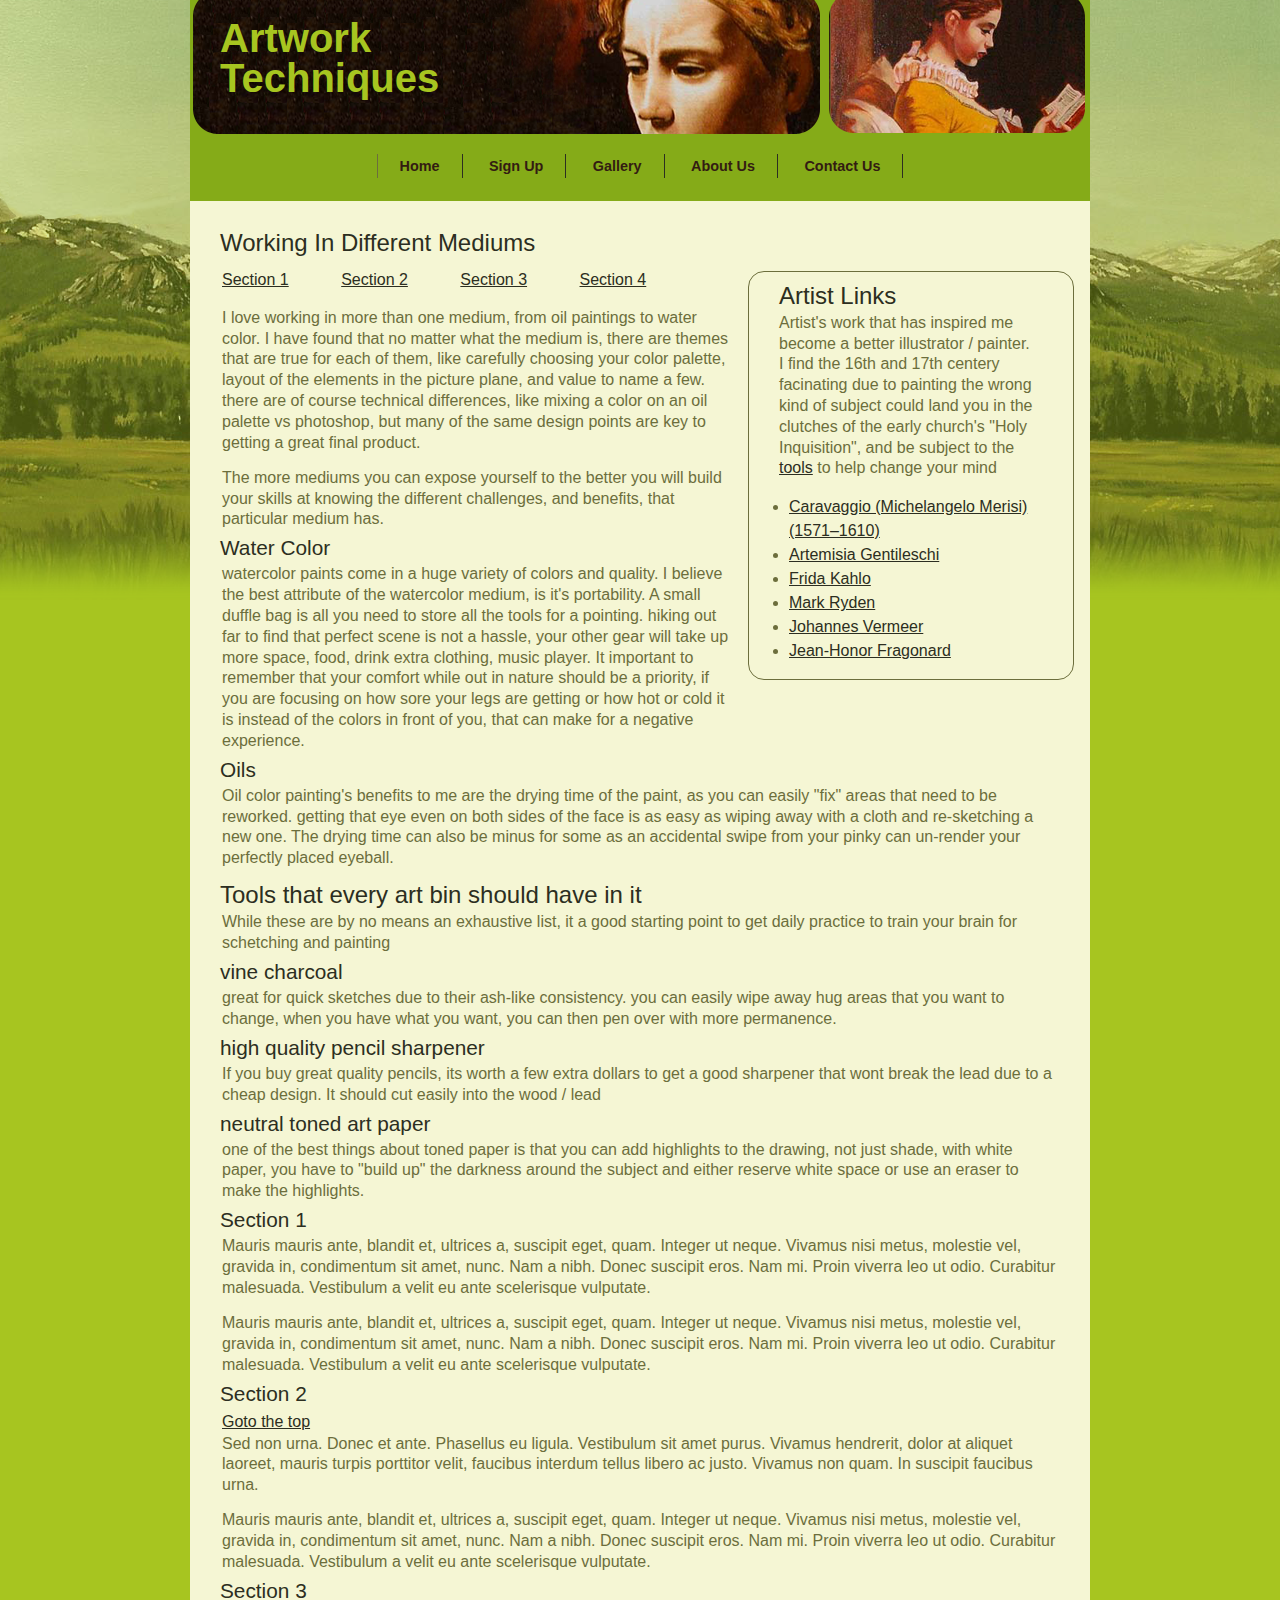
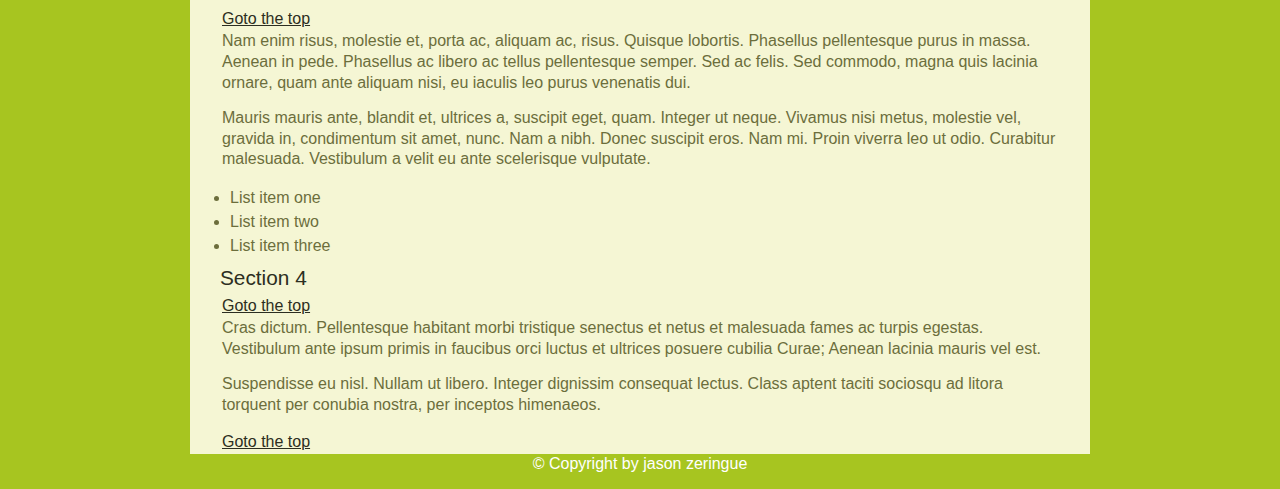
<file: index.html>
<!doctype html>
<html>
<head>
<meta charset="UTF-8">
<title>Artwork Techniques</title>

<link href="css/style1.css" rel="stylesheet" type="text/css" />

</head> 
<body class="page" id="top"> 
	<header>
	<h1>Artwork Techniques</h1> 
	</header>
	<nav id="navigation" role="navigation">
		<ul>
			<li><a href="index.html">Home</a></li>
			<li><a href="sign-up.html">Sign Up</a></li>
			<li><a href="gallery.html">Gallery</a></li>
			<li><a href="#">About Us</a></li>
			<li><a href="#">Contact Us</a></li>
			
		</ul>
		<h2>main navigation</h2> 
	</nav>

	<div id="mainContent">
		<aside>
			<h2>Artist Links</h2> 
			<p>Artist's work that has inspired me become a better illustrator / painter.<br>
			I find the 16th and 17th centery facinating due to painting the wrong kind of subject could land you in the clutches of the early church's "Holy Inquisition", and be subject to the<a href="http://listverse.com/2013/09/24/10-horrifying-tortures-of-early-christians/"> tools</a> to help change your mind </p>
			<ul>
				<li><a href="http://www.metmuseum.org/toah/hd/crvg/hd_crvg.htm" target="_blank">Caravaggio (Michelangelo Merisi) (1571–1610)</a></li>
				<li><a href="http://www.arthistoryarchive.com/arthistory/baroque/Artemisia-Gentileschi.html" target="_blank">Artemisia Gentileschi</a></li>
				<li><a href="http://en.wikipedia.org/wiki/Frida_Kahlo" target="_blank">Frida Kahlo</a></li>
				<li><a href="http://www.markryden.com/" target="_blank">Mark Ryden</a></li>
				<li><a href="http://www.metmuseum.org/toah/hd/verm/hd_verm.htm" target="_blank">Johannes Vermeer</a></li>
				<li><a href="http://en.wikipedia.org/wiki/Jean-Honor%C3%A9_Fragonard" target="_blank">Jean-Honor Fragonard</a></li>
			</ul>
		</aside>
		<article>	
			<h2 >Working In Different Mediums</h2>
			<a href="#section1">Section 1 </a> 
            <a href="#section2">Section 2 </a>
            <a href="#section3">Section 3 </a>
            <a href="#section4">Section 4 </a>
			<p>I love working in more than one medium, from oil paintings to water color. I have found that no matter what the medium is, there are themes that are true for each of them, like carefully choosing your color palette, layout of the elements in the picture plane, and value to name a few. there are of course technical differences, like mixing a color on an oil palette vs photoshop, but many of the same design points are key to getting a great final product.</p>
			<p>The more mediums you can expose yourself to the better you will build your skills at knowing the different challenges, and benefits, that particular medium has.</p>
			<h3>Water Color</h3>
			<p>watercolor paints come in a huge variety of colors and quality. I believe the best attribute of the watercolor medium, is it's portability. A small duffle bag is all you need to store all the tools for a pointing. hiking out far to find that perfect scene is not a hassle, your other gear will take up more space, food, drink extra clothing, music player. It important to remember that your comfort while out in nature should be a priority, if you are focusing on how sore your legs are getting or how hot or cold it is instead of the colors in front of you, that can make for a negative experience.</p>
			<h3>Oils</h3>
			<p>Oil color painting's benefits to me are the drying time of the paint, as you can easily "fix" areas that need to be reworked. getting that eye even on both sides of the face is as easy as wiping away with a cloth and re-sketching a new one. The drying time can also be minus for some as an accidental swipe from your pinky can un-render your perfectly placed eyeball.</p>
		</article>
		
		<article>
			<h2>Tools that every art bin should have in it</h2>
			<p>While these are by no means an exhaustive list, it a good starting point to get daily practice to train your brain for schetching and painting </p>
			<h3>vine charcoal</h3>
			<p>great for quick sketches due to their ash-like consistency. you can easily wipe away hug areas that you want to change, when you have what you want, you can then pen over with more permanence.</p>
			<h3>high quality pencil sharpener</h3>
			<p>If you buy great quality pencils, its worth a few extra dollars to get a good sharpener that wont break the lead due to a cheap design. It should cut easily into the wood / lead</p>
			<h3>neutral toned art paper</h3>
			<p>one of the best things about toned paper is that you can add highlights to the drawing, not just shade, with white paper, you have to "build up" the darkness around the subject and either reserve white space or use an eraser to make the highlights.</p>
		</article>
<h3 id="section1">Section 1</h3>

    <p>
    Mauris mauris ante, blandit et, ultrices a, suscipit eget, quam. Integer
    ut neque. Vivamus nisi metus, molestie vel, gravida in, condimentum sit
    amet, nunc. Nam a nibh. Donec suscipit eros. Nam mi. Proin viverra leo ut
    odio. Curabitur malesuada. Vestibulum a velit eu ante scelerisque vulputate.
    </p>
    <p>
    Mauris mauris ante, blandit et, ultrices a, suscipit eget, quam. Integer
    ut neque. Vivamus nisi metus, molestie vel, gravida in, condimentum sit
    amet, nunc. Nam a nibh. Donec suscipit eros. Nam mi. Proin viverra leo ut
    odio. Curabitur malesuada. Vestibulum a velit eu ante scelerisque vulputate.
    </p>
	
<h3 id="section2">Section 2</h3>
    <a href="#top" class="anchor-links">Goto the top</a>
    <p>
    Sed non urna. Donec et ante. Phasellus eu ligula. Vestibulum sit amet
    purus. Vivamus hendrerit, dolor at aliquet laoreet, mauris turpis porttitor
    velit, faucibus interdum tellus libero ac justo. Vivamus non quam. In
    suscipit faucibus urna.
    </p>
    <p>
    Mauris mauris ante, blandit et, ultrices a, suscipit eget, quam. Integer
    ut neque. Vivamus nisi metus, molestie vel, gravida in, condimentum sit
    amet, nunc. Nam a nibh. Donec suscipit eros. Nam mi. Proin viverra leo ut
    odio. Curabitur malesuada. Vestibulum a velit eu ante scelerisque vulputate.
    </p>
	
  <h3 id="section3">Section 3</h3>
    <a href="#top" class="anchor-links">Goto the top</a>
    <p>
    Nam enim risus, molestie et, porta ac, aliquam ac, risus. Quisque lobortis.
    Phasellus pellentesque purus in massa. Aenean in pede. Phasellus ac libero
    ac tellus pellentesque semper. Sed ac felis. Sed commodo, magna quis
    lacinia ornare, quam ante aliquam nisi, eu iaculis leo purus venenatis dui.
    </p>
    <p>
    Mauris mauris ante, blandit et, ultrices a, suscipit eget, quam. Integer
    ut neque. Vivamus nisi metus, molestie vel, gravida in, condimentum sit
    amet, nunc. Nam a nibh. Donec suscipit eros. Nam mi. Proin viverra leo ut
    odio. Curabitur malesuada. Vestibulum a velit eu ante scelerisque vulputate.
    </p>
    <ul>
      <li>List item one</li>
      <li>List item two</li>
      <li>List item three</li>
    </ul>
	
  <h3 id="section4">Section 4</h3>
	<a href="#top" class="anchor-links">Goto the top</a>
    <p>
    Cras dictum. Pellentesque habitant morbi tristique senectus et netus
    et malesuada fames ac turpis egestas. Vestibulum ante ipsum primis in
    faucibus orci luctus et ultrices posuere cubilia Curae; Aenean lacinia
    mauris vel est.
    </p>
    <p>
    Suspendisse eu nisl. Nullam ut libero. Integer dignissim consequat lectus.
    Class aptent taciti sociosqu ad litora torquent per conubia nostra, per
    inceptos himenaeos.
    </p>
 	<a href="#top" class="anchor-links">Goto the top</a>
	</div> <!-- closing primaryContent   -->
	<footer>
		<p>
		&copy; Copyright  by jason zeringue
		</p>
	</footer>
	<script src="javascript/script2.js"></script>
</body>
</html>
</file>
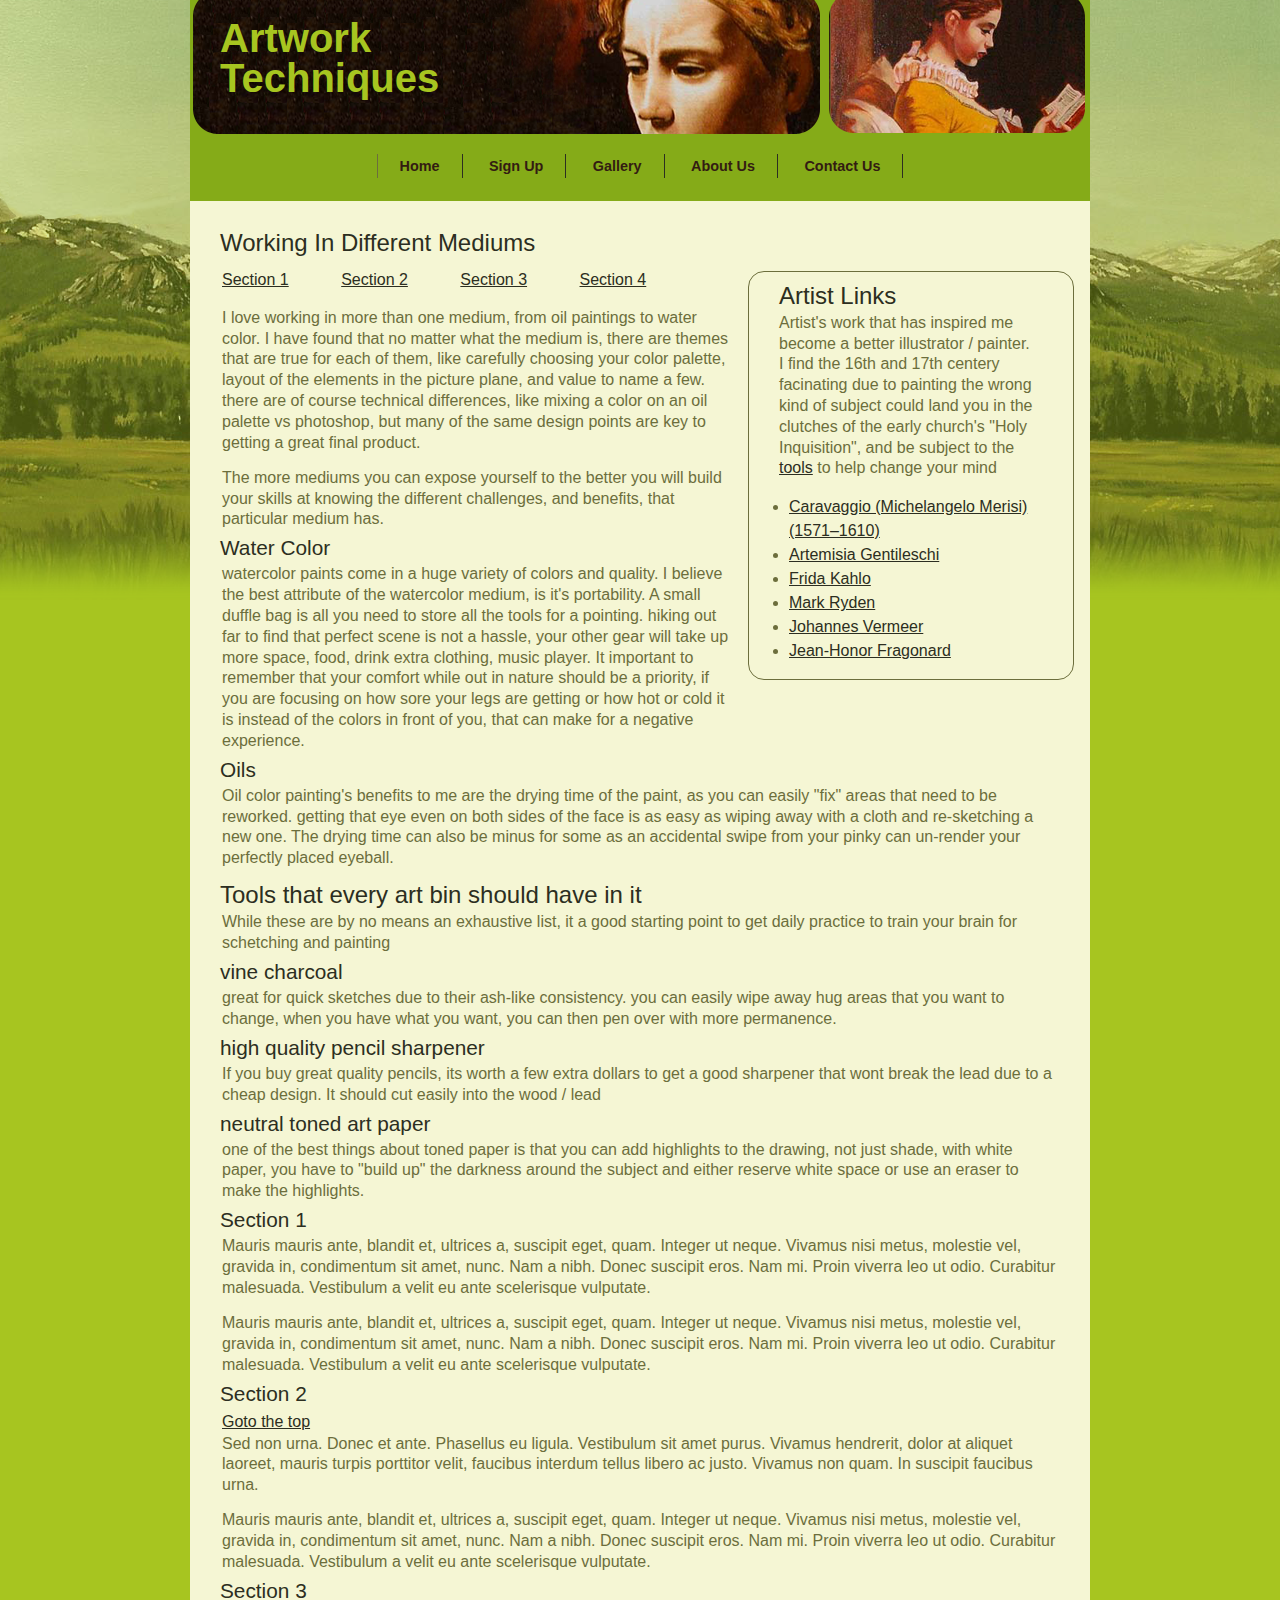
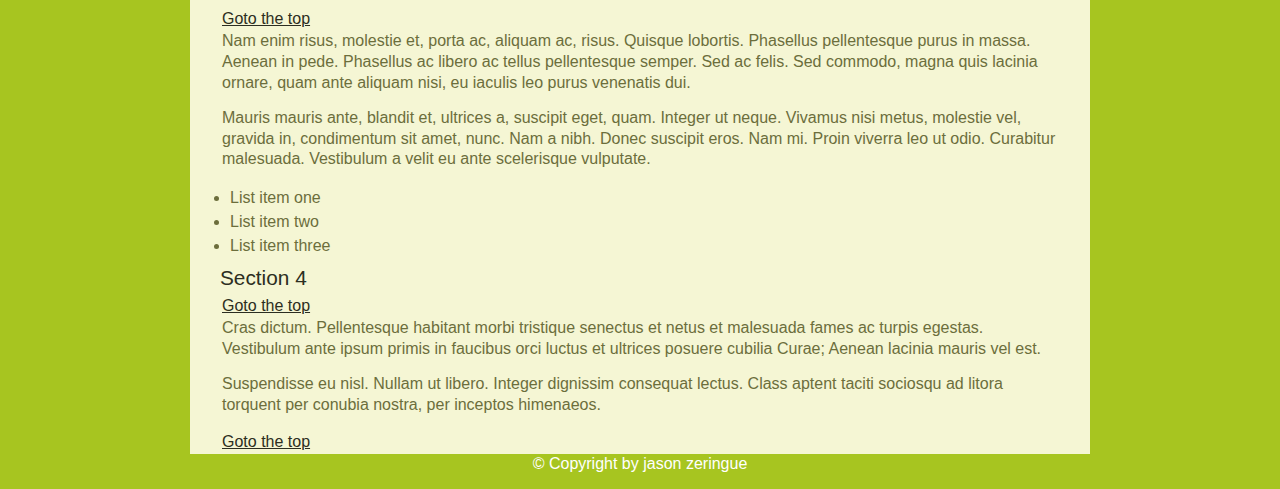
<file: start/index.html>
﻿<!doctype html>
<html>
<head>
<meta charset="UTF-8">
<title>Artwork Techniques</title>

<link href="css/large.css" rel="stylesheet" type="text/css" />

</head> 
<body class="page" id="top"> 
	<header>
	<h1>Artwork Techniques</h1> 
	</header>
	<nav id="navigation" role="navigation">
		<ul>
			<li><a href="index.html">Home</a></li>
			<li><a href="sign-up.html">Sign Up</a></li>
			<li><a href="gallery.html">Gallery</a></li>
			<li><a href="#">About Us</a></li>
			<li><a href="#">Contact Us</a></li>
			
		</ul>
		<h2>main navigation</h2> 
	</nav>

	<div id="mainContent">
		<aside>
			<h2>Artist Links</h2> 
			<p>Artist's work that has inspired me become a better illustrator / painter.<br>
			I find the 16th and 17th centery facinating due to painting the wrong kind of subject could land you in the clutches of the early church's "Holy Inquisition", and be subject to the<a href="http://listverse.com/2013/09/24/10-horrifying-tortures-of-early-christians/"> tools</a> to help change your mind </p>
			<ul>
				<li><a href="http://www.metmuseum.org/toah/hd/crvg/hd_crvg.htm" target="_blank">Caravaggio (Michelangelo Merisi) (1571–1610)</a></li>
				<li><a href="http://www.arthistoryarchive.com/arthistory/baroque/Artemisia-Gentileschi.html" target="_blank">Artemisia Gentileschi</a></li>
				<li><a href="http://en.wikipedia.org/wiki/Frida_Kahlo" target="_blank">Frida Kahlo</a></li>
				<li><a href="http://www.markryden.com/" target="_blank">Mark Ryden</a></li>
				<li><a href="http://www.metmuseum.org/toah/hd/verm/hd_verm.htm" target="_blank">Johannes Vermeer</a></li>
				<li><a href="http://en.wikipedia.org/wiki/Jean-Honor%C3%A9_Fragonard" target="_blank">Jean-Honor Fragonard</a></li>
			</ul>
		</aside>
		<article>	
			<h2 >Working In Different Mediums</h2>
			<a href="#section1">Section 1 </a> 
            <a href="#section2">Section 2 </a>
            <a href="#section3">Section 3 </a>
            <a href="#section4">Section 4 </a>
			<p>I love working in more than one medium, from oil paintings to water color. I have found that no matter what the medium is, there are themes that are true for each of them, like carefully choosing your color palette, layout of the elements in the picture plane, and value to name a few. there are of course technical differences, like mixing a color on an oil palette vs photoshop, but many of the same design points are key to getting a great final product.</p>
			<p>The more mediums you can expose yourself to the better you will build your skills at knowing the different challenges, and benefits, that particular medium has.</p>
			<h3>Water Color</h3>
			<p>watercolor paints come in a huge variety of colors and quality. I believe the best attribute of the watercolor medium, is it's portability. A small duffle bag is all you need to store all the tools for a pointing. hiking out far to find that perfect scene is not a hassle, your other gear will take up more space, food, drink extra clothing, music player. It important to remember that your comfort while out in nature should be a priority, if you are focusing on how sore your legs are getting or how hot or cold it is instead of the colors in front of you, that can make for a negative experience.</p>
			<h3>Oils</h3>
			<p>Oil color painting's benefits to me are the drying time of the paint, as you can easily "fix" areas that need to be reworked. getting that eye even on both sides of the face is as easy as wiping away with a cloth and re-sketching a new one. The drying time can also be minus for some as an accidental swipe from your pinky can un-render your perfectly placed eyeball.</p>
		</article>
		
		<article>
			<h2>Tools that every art bin should have in it</h2>
			<p>While these are by no means an exhaustive list, it a good starting point to get daily practice to train your brain for schetching and painting </p>
			<h3>vine charcoal</h3>
			<p>great for quick sketches due to their ash-like consistency. you can easily wipe away hug areas that you want to change, when you have what you want, you can then pen over with more permanence.</p>
			<h3>high quality pencil sharpener</h3>
			<p>If you buy great quality pencils, its worth a few extra dollars to get a good sharpener that wont break the lead due to a cheap design. It should cut easily into the wood / lead</p>
			<h3>neutral toned art paper</h3>
			<p>one of the best things about toned paper is that you can add highlights to the drawing, not just shade, with white paper, you have to "build up" the darkness around the subject and either reserve white space or use an eraser to make the highlights.</p>
		</article>
<h3 id="section1">Section 1</h3>

    <p>
    Mauris mauris ante, blandit et, ultrices a, suscipit eget, quam. Integer
    ut neque. Vivamus nisi metus, molestie vel, gravida in, condimentum sit
    amet, nunc. Nam a nibh. Donec suscipit eros. Nam mi. Proin viverra leo ut
    odio. Curabitur malesuada. Vestibulum a velit eu ante scelerisque vulputate.
    </p>
    <p>
    Mauris mauris ante, blandit et, ultrices a, suscipit eget, quam. Integer
    ut neque. Vivamus nisi metus, molestie vel, gravida in, condimentum sit
    amet, nunc. Nam a nibh. Donec suscipit eros. Nam mi. Proin viverra leo ut
    odio. Curabitur malesuada. Vestibulum a velit eu ante scelerisque vulputate.
    </p>
	
<h3 id="section2">Section 2</h3>
    <a href="#top" class="anchor-links">Goto the top</a>
    <p>
    Sed non urna. Donec et ante. Phasellus eu ligula. Vestibulum sit amet
    purus. Vivamus hendrerit, dolor at aliquet laoreet, mauris turpis porttitor
    velit, faucibus interdum tellus libero ac justo. Vivamus non quam. In
    suscipit faucibus urna.
    </p>
    <p>
    Mauris mauris ante, blandit et, ultrices a, suscipit eget, quam. Integer
    ut neque. Vivamus nisi metus, molestie vel, gravida in, condimentum sit
    amet, nunc. Nam a nibh. Donec suscipit eros. Nam mi. Proin viverra leo ut
    odio. Curabitur malesuada. Vestibulum a velit eu ante scelerisque vulputate.
    </p>
	
  <h3 id="section3">Section 3</h3>
    <a href="#top" class="anchor-links">Goto the top</a>
    <p>
    Nam enim risus, molestie et, porta ac, aliquam ac, risus. Quisque lobortis.
    Phasellus pellentesque purus in massa. Aenean in pede. Phasellus ac libero
    ac tellus pellentesque semper. Sed ac felis. Sed commodo, magna quis
    lacinia ornare, quam ante aliquam nisi, eu iaculis leo purus venenatis dui.
    </p>
    <p>
    Mauris mauris ante, blandit et, ultrices a, suscipit eget, quam. Integer
    ut neque. Vivamus nisi metus, molestie vel, gravida in, condimentum sit
    amet, nunc. Nam a nibh. Donec suscipit eros. Nam mi. Proin viverra leo ut
    odio. Curabitur malesuada. Vestibulum a velit eu ante scelerisque vulputate.
    </p>
    <ul>
      <li>List item one</li>
      <li>List item two</li>
      <li>List item three</li>
    </ul>
	
  <h3 id="section4">Section 4</h3>
	<a href="#top" class="anchor-links">Goto the top</a>
    <p>
    Cras dictum. Pellentesque habitant morbi tristique senectus et netus
    et malesuada fames ac turpis egestas. Vestibulum ante ipsum primis in
    faucibus orci luctus et ultrices posuere cubilia Curae; Aenean lacinia
    mauris vel est.
    </p>
    <p>
    Suspendisse eu nisl. Nullam ut libero. Integer dignissim consequat lectus.
    Class aptent taciti sociosqu ad litora torquent per conubia nostra, per
    inceptos himenaeos.
    </p>
 	<a href="#top" class="anchor-links">Goto the top</a>
	</div> <!-- closing primaryContent   -->
	<footer>
		<p>
		&copy; Copyright  by jason zeringue
		</p>
	</footer>
	<script src="javascript/script2.js"></script>
</body>
</html>
</file>
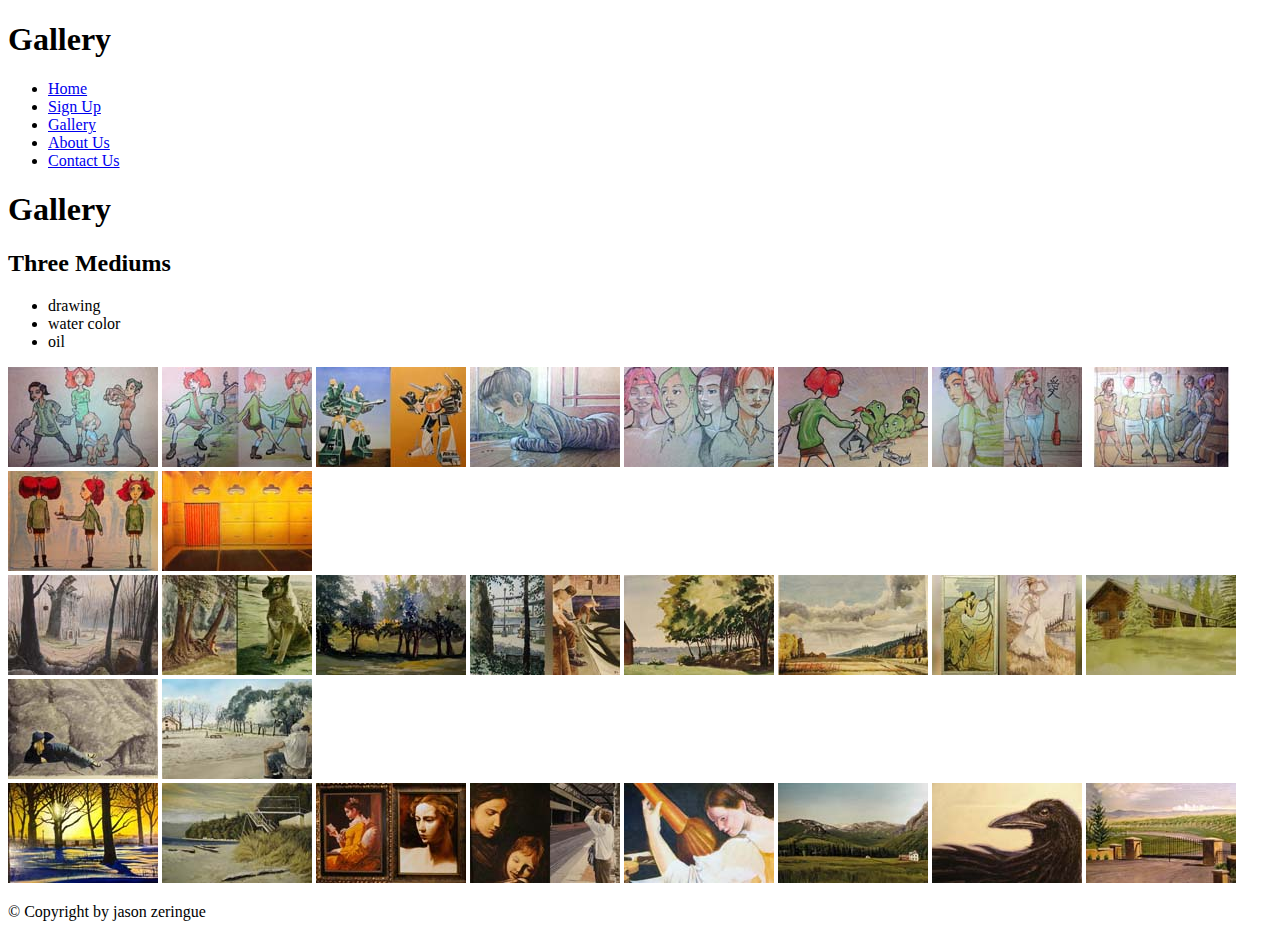
<file: gallery.html>
<!doctype html>
<html>
<head>
<meta charset="UTF-8">
<title>Gallery</title>



<!-- <script src="javascript/objects.js" type="text/javascript"> </script> -->


 

<style>
	
</style>
</head>
<body> 
<!-- <script src="http://cdnjs.cloudflare.com/ajax/libs/gsap/latest/TweenMax.min.js"> </script> -->
	
<header>
	<h1>Gallery</h1> 
	</header>
	<nav id="navigation" role="navigation">
		<ul>
			<li><a href="index.html">Home</a></li>
			<li><a href="sign-up.html">Sign Up</a></li>
			<li><a href="gallery.html">Gallery</a></li>
			<li><a href="#">About Us</a></li>
			<li><a href="#">Contact Us</a></li>
		</ul>
	</nav>
<div id="mainContent">
	<h1>Gallery</h1>
	<h2>Three Mediums</h2>
	<div class="tab-panels">
		<ul class="tabs">
			<li rel="drawing" class="active">drawing</li>
			<li rel="water-color">water color</li>
			<li rel="oil">oil</li>
		</ul>	
		
		<div id="drawing" class="panel active">
			<img src="images/drawing/thumbs/artwork_1.jpg" />
			<img src="images/drawing/thumbs/artwork_2.jpg" />
			<img src="images/drawing/thumbs/artwork_3.jpg" />
			<img src="images/drawing/thumbs/artwork_4.jpg" />
			<img src="images/drawing/thumbs/artwork_5.jpg" />
			<img src="images/drawing/thumbs/artwork_6.jpg" />
			<img src="images/drawing/thumbs/artwork_7.jpg" />
			<img src="images/drawing/thumbs/artwork_8.jpg" />
			<img src="images/drawing/thumbs/artwork_9.jpg" />
			<img src="images/drawing/thumbs/artwork_10.jpg" />
		</div>
			<div id="water-color" class="panel">
			<img src="images/watercolor/thumbs/artwork_1.jpg" />
			<img src="images/watercolor/thumbs/artwork_2.jpg" />
			<img src="images/watercolor/thumbs/artwork_3.jpg" />
			<img src="images/watercolor/thumbs/artwork_4.jpg" />
			<img src="images/watercolor/thumbs/artwork_5.jpg" />
			<img src="images/watercolor/thumbs/artwork_6.jpg" />
			<img src="images/watercolor/thumbs/artwork_7.jpg" />
			<img src="images/watercolor/thumbs/artwork_8.jpg" />
			<img src="images/watercolor/thumbs/artwork_9.jpg" />
			<img src="images/watercolor/thumbs/artwork_10.jpg" />
		</div>
		<div id="oil" class="panel">
			<img src="images/oil/thumbs/artwork_1.jpg" />
			<img src="images/oil/thumbs/artwork_2.jpg" />
			<img src="images/oil/thumbs/artwork_3.jpg" />
			<img src="images/oil/thumbs/artwork_4.jpg" />
			<img src="images/oil/thumbs/artwork_5.jpg" />
			<img src="images/oil/thumbs/artwork_6.jpg" />
			<img src="images/oil/thumbs/artwork_7.jpg" />
			<img src="images/oil/thumbs/artwork_8.jpg" />
		</div>
	</div><!--closing tab-panels -->

</div><!-- closing primaryContent   -->

<footer>
	<p class="odd">
		&copy; Copyright  by jason zeringue
	</p>
</footer>

</body>
</html>
</file>
<file: css/style1.css>
@charset "UTF-8";
html{
	background: #A7C520 url( ../images/interfaceImages/body-background.png) repeat-x 350px 0px;
}
body {
	/*color:#331C12; ALMOST BLACK  
	color:#FFEDE5;  	
	color:#f5f6d4; BODY BACKGROUND
	color:#A7C520; Light Green Background 
	color:#193441; */
	line-height: 1.5em;
	font-family: Verdana, Geneva, sans-serif;
	font-size:16px;
	background: #f5f6d4;
	width:900px; 
	margin: 0 auto;
	color:#6C6E3C; /*  ALL BASE TEXT COLOR  */
}


h1 { font-size: 2em; font-weight:normal; margin: -.3em 0 .4em 0; padding:0 30px 0 30px; line-height: 1em; clear:left; color:#2c2e21;}
h2 { font-size: 1.5em; font-weight:normal; margin: .5em 0 .2em 0; padding:0 30px 0 30px; clear:left; color:#2c2e21;}
h3 { font-size: 1.3em; font-weight:normal; margin: -.4em 0em .2em 0em; padding:0 30px 0 30px; clear:left; color:#2c2e21;}
h4 {padding:0 30px 0 30px; }
p { margin: 0 0 .9em 0; padding:0 2em; line-height: 1.3em; clear:left; }
img {   border: 2px solid #7F472E; padding:0px; margin:5px;  }

/* LINK STYLES SECTIONS FOR THE WEBSITE */
nav a  { color: #331C12; text-decoration:none;font-weight:bold;font-size: .9em; padding: 5px 22px;
border-radius: 5px;  }    /* unvisited links */
nav a:visited { color: #331C12; }   /* visited links   */
nav a:hover   { color: #331C12; } /* user hovers     */
nav a:active  { color: #331C12;}   /* active links    */
/* all body links */
#mainContent a {  text-decoration:underline; margin: 0; padding: .5em 1em 1em 2em;}
#mainContent a:link { color:#2c2e21;   }
#mainContent a:visited { color:#2c2e21;   }
#mainContent a:hover { color:#2c2e21;   }
#mainContent a:active { color:#2c2e21;   }
/*override the padding for the links in the aside elements */
#mainContent aside a{ padding:0;}
/*.anchor-links{ color:red; padding: 2em; } */

article a{padding: 1em; display: inline-block;}
header {
	height: 150px;
	background: #85AB18 url(../images/interfaceImages/banner-background.png);
}
header h1 {font-size:2.5em; font-weight:bolder; padding:30px 20px 20px 30px; width: 350px; color:#a7c520; }

nav{
	text-align:center;
	margin-top: 0; 
	margin-bottom: 15px;
	background: #85AB18;
}
nav ul{
	width:auto;
	display:inline-block;
	overflow: hidden;
	border-left-width: .1em;
	border-left-style: solid;
	list-style:none;
	text-align:center;
	padding:0;	
}
nav ul li{	
	display:inline-block;
	/*float: left;
	padding: .5em ;*/
	border-right: .1em solid;
	border-right-color:#2c2e21;
	text-decoration:none;}

nav h2{
	display:none;	
}
#mainContent{
	background-color:#F5F6D4;
}
#mainContent{margin: 30px 0px 0px 0px; clear:both;}

aside{float: right; border: solid 1px; border-radius: 1em; margin:2.5em 1em; width:36%; height: 90%; }
aside p {padding:0px 30px;}
aside div p{padding:0;} 
aside h3, aside img{padding:0px 10px 0px 30px; margin:0;}
footer{	background-color:#A7C520; color:#ffffff;  text-align:center; }
form {margin: 10px 10px 30px 30px;;}
button{ margin:5px 5px 5px 30px;}

form {
	background-color: rgba(139,146,139, 0.2);
	border-radius: 1em;
	margin: 1em;
	width: 56%;
}
/**  get rid of the bullet list graphic ***/

form ul{
  list-style-type: none;  
}

/**  give the fieldset some styles (the fieldset set multiple form sections apart) ***/

fieldset{
	margin-top: 1em;
	border: none;
	line-height: 1.6em;	
	background-color: rgba(139, 146, 139, .01);
}

/**  the legend is a label for each fieldset ***/
legend{
	font-style: italic;
	color: #7f472e;
	background-color:#d6dcd6;
	padding: 2px 5px;
	border-radius: 5px;
	border-top: 1px;
	border-top-color: #d6dcd6;
}

/**  we use the CSS3 attribute filter to selectivly style certain input elements ***/
input[type="text"],
input[type="number"],
input[type="email"], 
input[type="select"],
input[type="tel"],
input[type="date"],
input[type="password"],
textarea,
input[type="checkbox"]{
	width: 10em;	
	border: 1px solid #abb0ab;
	padding: .3em;
    margin: 0 .8em;
	outline: none;
}
textarea{
	width: 20em;
	height: 8em;
}

select{
    padding: 2px;
    margin: 0 10px;
}
/***   FORM EVENT STYLING **** */
input[type="text"]:focus, 
input[type="text"]:hover, 
input[type="number"]:focus, 
input[type="number"]:hover, 
input[type="date"]:focus, 
input[type="date"]:hover, 
input[type="tel"]:focus, 
input[type="tel"]:hover, 
input[type="password"]:focus, 
input[type="password"]:hover{
background-color: lightcyan;
border: 1px solid #669900;
		
}
/* use the attribute filter to style the submit button uniquely   */
input[type="submit"]{
	border: 1px solid #d96849;
	background-color: #466c8c;
	color: #f5f6d4;
	border-radius: 5px;
	margin-top: 10px;
	padding: 10px 10px;
    margin: 0 0 0 0px;
	cursor: pointer;	
	/*float: left; clear: left;*/
}

input[type="submit"]:hover{

	background-color: #7CA0BD;
	
}

label{
	float: left;
	width: 260px;
	clear: left;
    text-align: right;
	
}

.checkboxes{
	/*float: right;*/
}

.error{
    color: red;   
}

.thumbs_block{
	padding: .3em;
	/*margin: 2em;*/
	background: #d6dcd6;
}

/* shopping Cart styles  */
#mainContent #shopping_cart_div{
	padding: 0px;
	margin: 0px;

}
#mainContent #shopping_cart_div img{
	margin: 0;
}

.thumbs_block > div{
	display: inline-block;
	width: 20%;
	text-align: center;
} 
.thumbs_block > div > p{
	/*display: inline-block;
	clear: both;*/
	margin: 1em 0 0 0;

} 
.thumbs_block > img{
	/*padding: 4em;
	display: block;*/
} 


/*************************** panel styles ************/
.tab-panels {
	padding:30px;
	margin:20px;

}
.tab-panels ul{
	margin: 0;
	padding:0;
		 
}

.tab-panels ul li{
	list-style-type:none;
	display:inline-block;
	background: #abb0ab;
	margin:0;
	padding: 3px 10px;
	border-radius: 10px 10px 0 0;
	color:#331C12;
	font-weight: 200;
	cursor: pointer;
}

.tab-panels .tabs li.active{
	color: #7F472E;
	background: #d6dcd6;
}

.tab-panels ul li:hover {
	color:fff;
	background:#F5F6D4;
}
.tab-panels ul li:active{
	color:#fff;
	background:#ABB0AB;
}

.tab-panels .panel{
	/*display:none;*/    /*  UNCOMMENT THIS SO ONLY THE ACTIVE DIV SHOWS    */
	background:#D6DCD6;
	/*padding: 30px;*/
	border-radius: 0 0 10px 10px;
}

.tab-panels .panel.active{
	display:block;
}
</file>
<file: start/css/large.css>
﻿@charset "UTF-8";
html{
	background: #A7C520 url( ../images/interfaceImages/body-background.png) repeat-x 350px 0px;
}
body {
	/*color:#331C12; ALMOST BLACK  
	color:#FFEDE5;  	
	color:#f5f6d4; BODY BACKGROUND
	color:#A7C520; Light Green Background 
	color:#193441; */
	line-height: 1.5em;
	font-family: Verdana, Geneva, sans-serif;
	font-size:16px;
	background: #f5f6d4;
	width:900px; 
	margin: 0 auto;
	color:#6C6E3C; /*  ALL BASE TEXT COLOR  */
}


h1 { font-size: 2em; font-weight:normal; margin: -.3em 0 .4em 0; padding:0 30px 0 30px; line-height: 1em; clear:left; color:#2c2e21;}
h2 { font-size: 1.5em; font-weight:normal; margin: .5em 0 .2em 0; padding:0 30px 0 30px; clear:left; color:#2c2e21;}
h3 { font-size: 1.3em; font-weight:normal; margin: -.4em 0em .2em 0em; padding:0 30px 0 30px; clear:left; color:#2c2e21;}
h4 {padding:0 30px 0 30px; }
p { margin: 0 0 .9em 0; padding:0 2em; line-height: 1.3em; clear:left; }
img {   border: 2px solid #7F472E; padding:0px; margin:5px;  }

/* LINK STYLES SECTIONS FOR THE WEBSITE */
nav a  { color: #331C12; text-decoration:none;font-weight:bold;font-size: .9em; padding: 5px 22px;
border-radius: 5px;  }    /* unvisited links */
nav a:visited { color: #331C12; }   /* visited links   */
nav a:hover   { color: #331C12; } /* user hovers     */
nav a:active  { color: #331C12;}   /* active links    */
/* all body links */
#mainContent a {  text-decoration:underline; margin: 0; padding: .5em 1em 1em 2em;}
#mainContent a:link { color:#2c2e21;   }
#mainContent a:visited { color:#2c2e21;   }
#mainContent a:hover { color:#2c2e21;   }
#mainContent a:active { color:#2c2e21;   }
/*override the padding for the links in the aside elements */
#mainContent aside a{ padding:0;}
/*.anchor-links{ color:red; padding: 2em; } */

article a{padding: 1em; display: inline-block;}
header {
	height: 150px;
	background: #85AB18 url(../images/interfaceImages/banner-background.png);
}
header h1 {font-size:2.5em; font-weight:bolder; padding:30px 20px 20px 30px; width: 350px; color:#a7c520; }

nav{
	text-align:center;
	margin-top: 0; 
	margin-bottom: 15px;
	background: #85AB18;
}
nav ul{
	width:auto;
	display:inline-block;
	overflow: hidden;
	border-left-width: .1em;
	border-left-style: solid;
	list-style:none;
	text-align:center;
	padding:0;	
}
nav ul li{	
	display:inline-block;
	/*float: left;
	padding: .5em ;*/
	border-right: .1em solid;
	border-right-color:#2c2e21;
	text-decoration:none;}

nav h2{
	display:none;	
}
#mainContent{
	background-color:#F5F6D4;
}
#mainContent{margin: 30px 0px 0px 0px; clear:both;}

aside{float: right; border: solid 1px; border-radius: 1em; margin:2.5em 1em; width:36%; height: 90%; }
aside p {padding:0px 30px;}
aside div p{padding:0;} 
aside h3, aside img{padding:0px 10px 0px 30px; margin:0;}
footer{	background-color:#A7C520; color:#ffffff;  text-align:center; }
form {margin: 10px 10px 30px 30px;;}
button{ margin:5px 5px 5px 30px;}

form {
	background-color: rgba(139,146,139, 0.2);
	border-radius: 1em;
	margin: 1em;
	width: 56%;
}
/**  get rid of the bullet list graphic ***/

form ul{
  list-style-type: none;  
}

/**  give the fieldset some styles (the fieldset set multiple form sections apart) ***/

fieldset{
	margin-top: 1em;
	border: none;
	line-height: 1.6em;	
	background-color: rgba(139, 146, 139, .01);
}

/**  the legend is a label for each fieldset ***/
legend{
	font-style: italic;
	color: #7f472e;
	background-color:#d6dcd6;
	padding: 2px 5px;
	border-radius: 5px;
	border-top: 1px;
	border-top-color: #d6dcd6;
}

/**  we use the CSS3 attribute filter to selectivly style certain input elements ***/
input[type="text"],
input[type="number"],
input[type="email"], 
input[type="select"],
input[type="tel"],
input[type="date"],
input[type="password"],
textarea,
input[type="checkbox"]{
	width: 10em;	
	border: 1px solid #abb0ab;
	padding: .3em;
    margin: 0 .8em;
	outline: none;
}
textarea{
	width: 20em;
	height: 8em;
}

select{
    padding: 2px;
    margin: 0 10px;
}
/***   FORM EVENT STYLING **** */
input[type="text"]:focus, 
input[type="text"]:hover, 
input[type="number"]:focus, 
input[type="number"]:hover, 
input[type="date"]:focus, 
input[type="date"]:hover, 
input[type="tel"]:focus, 
input[type="tel"]:hover, 
input[type="password"]:focus, 
input[type="password"]:hover{
background-color: lightcyan;
border: 1px solid #669900;
		
}
/* use the attribute filter to style the submit button uniquely   */
input[type="submit"]{
	border: 1px solid #d96849;
	background-color: #466c8c;
	color: #f5f6d4;
	border-radius: 5px;
	margin-top: 10px;
	padding: 10px 10px;
    margin: 0 0 0 0px;
	cursor: pointer;	
	/*float: left; clear: left;*/
}

input[type="submit"]:hover{

	background-color: #7CA0BD;
	
}

label{
	float: left;
	width: 260px;
	clear: left;
    text-align: right;
	
}

.checkboxes{
	/*float: right;*/
}

.error{
    padding: 20px;
    background-color: red;   
}

.thumbs_block{
	padding: .3em;
	/*margin: 2em;*/
	background: #d6dcd6;
}

/* shopping Cart styles  */
#mainContent #shopping_cart_div{
	padding: 0px;
	margin: 0px;

}
#mainContent #shopping_cart_div img{
	margin: 0;
}

.thumbs_block > div{
	display: inline-block;
	width: 20%;
	text-align: center;
} 
.thumbs_block > div > p{
	/*display: inline-block;
	clear: both;*/
	margin: 1em 0 0 0;

} 
.thumbs_block > img{
	/*padding: 4em;
	display: block;*/
} 


/*************************** panel styles ************/
.tab-panels {
	padding:30px;
	margin:20px;

}
.tab-panels ul{
	margin: 0;
	padding:0;
		 
}

.tab-panels ul li{
	list-style-type:none;
	display:inline-block;
	background: #abb0ab;
	margin:0;
	padding: 3px 10px;
	border-radius: 10px 10px 0 0;
	color:#331C12;
	font-weight: 200;
	cursor: pointer;
}

.tab-panels .tabs li.active{
	color: #7F472E;
	background: #d6dcd6;
}

.tab-panels ul li:hover {
	color:fff;
	background:#F5F6D4;
}
.tab-panels ul li:active{
	color:#fff;
	background:#ABB0AB;
}

.tab-panels .panel{
	display:none;    /*  UNCOMMENT THIS SO ONLY THE ACTIVE DIV SHOWS    */
	background:#D6DCD6;
	/*padding: 30px;*/
	border-radius: 0 0 10px 10px;
}

.tab-panels .panel.active{
	display:block;
}
</file>
